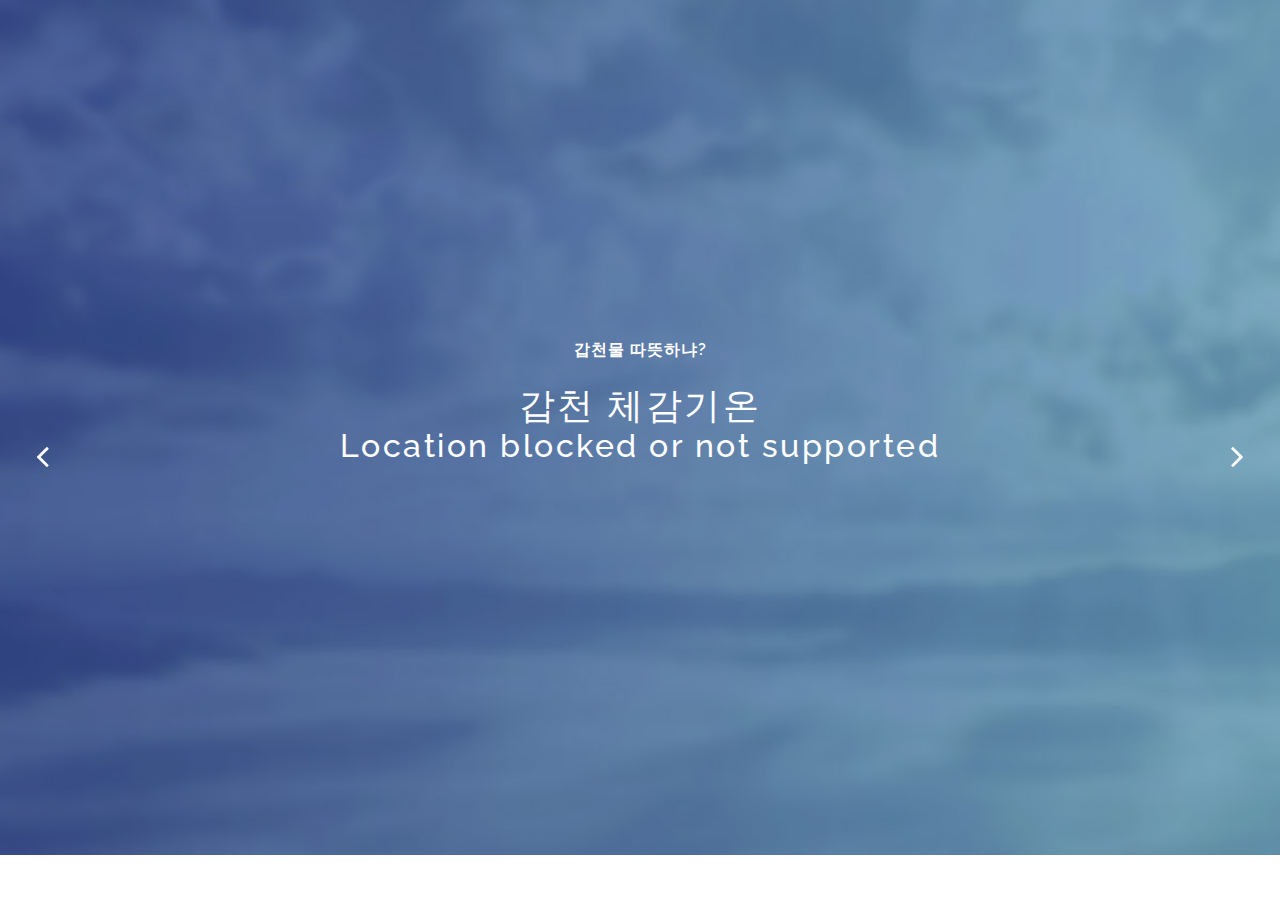
<file: index.html>
<!DOCTYPE html>
<html lang="en">

  <head>

    <!-- API Call-->
    <script src="weather.js"></script>
    <!--<script type = "text/javascript" src="https://code.jquery.com/jquery-latest.js"></script>-->
    <meta charset="utf-8">
    <meta name="viewport" content="width=device-width, initial-scale=1, shrink-to-fit=no">
    <meta name="description" content="">
    <meta name="author" content="">
    <link href="https://fonts.googleapis.com/css?family=Raleway:100,200,300,400,500,600,700,800,900&display=swap" rel="stylesheet">

    <title>갑천물 따뜻하냐?</title>

<!--

Breezed Template

https://templatemo.com/tm-543-breezed

-->
    <!-- Additional CSS Files -->
    <link rel="stylesheet" type="text/css" href="assets/css/bootstrap.min.css">

    <link rel="stylesheet" type="text/css" href="assets/css/font-awesome.css">

    <link rel="stylesheet" href="assets/css/templatemo-breezed.css">

    <link rel="stylesheet" href="assets/css/owl-carousel.css">

    <link rel="stylesheet" href="assets/css/lightbox.css">

    </head>
    
    <body>

    
    <!-- ***** Preloader Start ***** -->
    <div id="preloader">
        <div class="jumper">
            <div></div>
            <div></div>
            <div></div>
        </div>
    </div>  
    <!-- ***** Preloader End ***** -->

    
    <!-- ***** Search Area ***** -->
    <div id="search">
        <button type="button" class="close">×</button>
        <form id="contact" action="#" method="get">
            <fieldset>
                <input type="search" name="q" placeholder="SEARCH KEYWORD(s)" aria-label="Search through site content">
            </fieldset>
            <fieldset>
                <button type="submit" class="main-button">Search</button>
            </fieldset>
        </form>
    </div>

    <!-- ***** Main Banner Area Start ***** -->
    <div class="main-banner header-text" id="top">
        <div class="Modern-Slider">
          
          <!-- Item -->
            <div class="item">
              <div class="img-fill">
                  <img src="assets/images/slide-02.jpg" alt="">
                  <div class="text-content">
                    <h3>갑천물 따뜻하냐?</h3>
                    <h5>갑천 체감기온<div id="weather-value">뜨거워요 17.4℃</div></h5>
                  </div>
                </div>
            </div>
          <!-- // Item -->
          <!-- Item -->
          <div class="item">
            <div class="img-fill">
                <img src="assets/images/slide-01.jpg" alt="">
                <div class="text-content">
                  <h3>교수님 잘지내세요?</h3>
                  <h5>잘지내세요?</h5>
                </div>
            </div>
          </div>
          <!-- // Item -->
          <!-- Item -->
          <div class="item">
            <div class="img-fill">
                <img src="assets/images/slide-03.jpg" alt="">
                <div class="text-content">
                  <h5>오늘도.. 화이팅...</h5>
                </div>
            </div>
          </div>
          <!-- // Item -->
        </div>
    </div>
    <!-- ***** Main Banner Area End ***** -->
      
    <!-- jQuery -->
    <script src="assets/js/jquery-2.1.0.min.js"></script>

    <!-- Bootstrap -->
    <script src="assets/js/popper.js"></script>
    <script src="assets/js/bootstrap.min.js"></script>

    <!-- Plugins -->
    <script src="assets/js/owl-carousel.js"></script>
    <script src="assets/js/scrollreveal.min.js"></script>
    <script src="assets/js/waypoints.min.js"></script>
    <script src="assets/js/jquery.counterup.min.js"></script>
    <script src="assets/js/imgfix.min.js"></script> 
    <script src="assets/js/slick.js"></script> 
    <script src="assets/js/lightbox.js"></script> 
    <script src="assets/js/isotope.js"></script> 
    
    <!-- Global Init -->
    <script src="assets/js/custom.js"></script>

    <script>

        $(function() {
            var selectedClass = "";
            $("p").click(function(){
            selectedClass = $(this).attr("data-rel");
            $("#portfolio").fadeTo(50, 0.1);
                $("#portfolio div").not("."+selectedClass).fadeOut();
            setTimeout(function() {
              $("."+selectedClass).fadeIn();
              $("#portfolio").fadeTo(50, 1);
            }, 500);
                
            });
        });

    </script>

  </body>
</html>
</file>
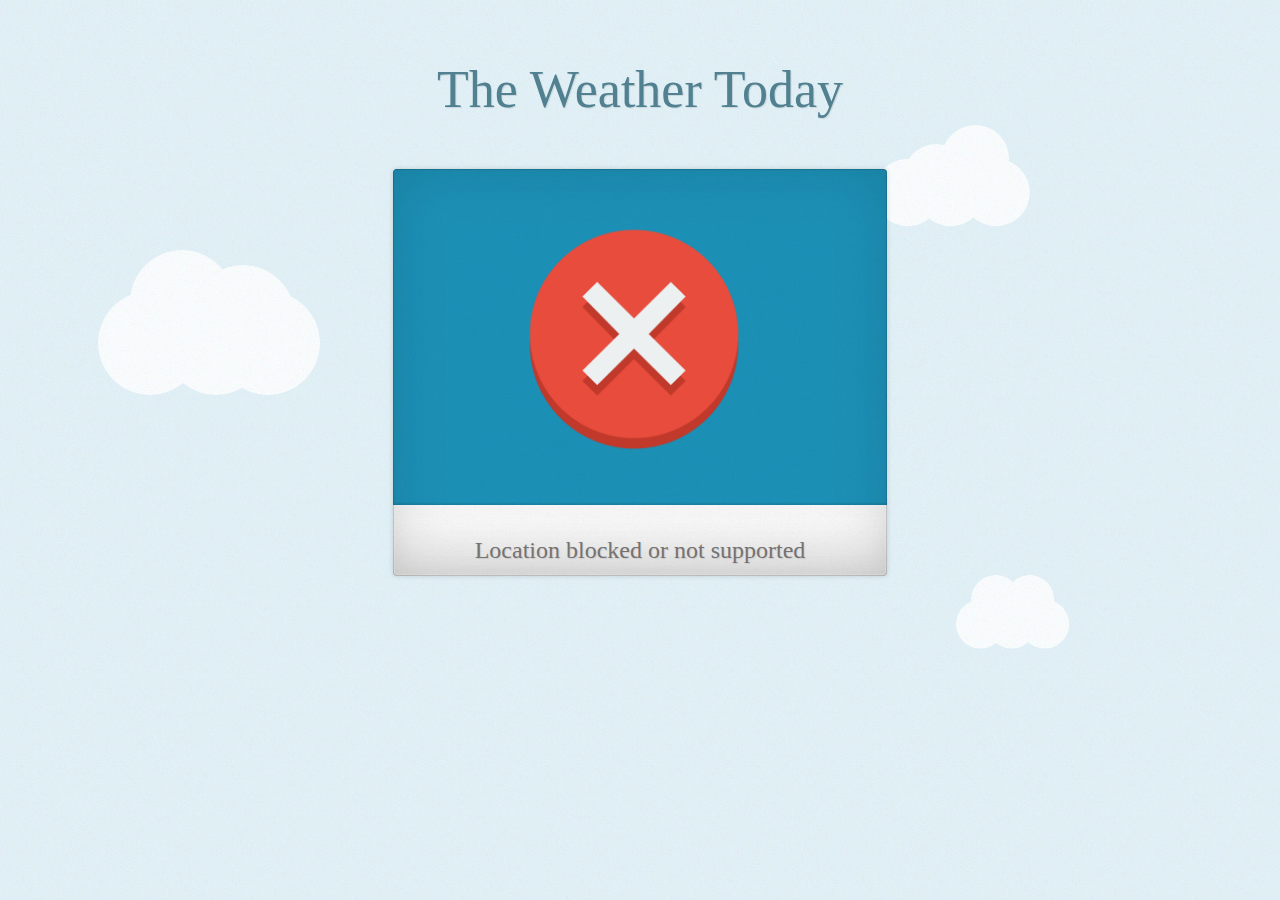
<file: weather-api-example-master/index.html>
<!DOCTYPE html>
<html lang="en">
    <head>
        <title>Simple Weather Forecast</title>
        <meta charset="utf-8"/>
        <!-- Stylesheet -->
        <link rel="stylesheet" href="css/styles.css" />
        <!-- API Call-->
        <script src="weather.js"></script>
    </head>
    <body>

        <header>
			    <h1>The Weather Today</h1>
		    </header>

        <p class="location"></p>

        <div id="clouds"></div>

        <div id="weather-content">
            <div id="weather-bg">
                <div id="geo-pos"></div>
                <div id="weather-icon"></div>
                <div id="weather-value"></div>
            </div>
        </div>
    </body>
</html>
</file>
<file: assets/css/owl-carousel.css>
/**
 * Owl Carousel v2.3.4
 * Copyright 2013-2018 David Deutsch
 * Licensed under: SEE LICENSE IN https://github.com/OwlCarousel2/OwlCarousel2/blob/master/LICENSE
 */
/*
 *  Owl Carousel - Core
 */
.owl-carousel {
  display: none;
  width: 100%;
  -webkit-tap-highlight-color: transparent;
  /* position relative and z-index fix webkit rendering fonts issue */
  position: relative;
  z-index: 1; }
  .owl-carousel .owl-stage {
    position: relative;
    -ms-touch-action: pan-Y;
    touch-action: manipulation;
    -moz-backface-visibility: hidden;
    /* fix firefox animation glitch */ }
  .owl-carousel .owl-stage:after {
    content: ".";
    display: block;
    clear: both;
    visibility: hidden;
    line-height: 0;
    height: 0; }
  .owl-carousel .owl-stage-outer {
    position: relative;
    overflow: hidden;
    /* fix for flashing background */
    -webkit-transform: translate3d(0px, 0px, 0px); }
  .owl-carousel .owl-wrapper,
  .owl-carousel .owl-item {
    -webkit-backface-visibility: hidden;
    -moz-backface-visibility: hidden;
    -ms-backface-visibility: hidden;
    -webkit-transform: translate3d(0, 0, 0);
    -moz-transform: translate3d(0, 0, 0);
    -ms-transform: translate3d(0, 0, 0); }
  .owl-carousel .owl-item {
    position: relative;
    min-height: 1px;
    float: left;
    -webkit-backface-visibility: hidden;
    -webkit-tap-highlight-color: transparent;
    -webkit-touch-callout: none; }
  .owl-carousel .owl-item img {
    display: block;
    width: 100%; }
  .owl-carousel .owl-nav.disabled,
  .owl-carousel .owl-dots.disabled {
    display: none; }
  .owl-carousel .owl-nav .owl-prev,
  .owl-carousel .owl-nav .owl-next,
  .owl-carousel .owl-dot {
    cursor: pointer;
    -webkit-user-select: none;
    -khtml-user-select: none;
    -moz-user-select: none;
    -ms-user-select: none;
    user-select: none; }
  .owl-carousel .owl-nav button.owl-prev,
  .owl-carousel .owl-nav button.owl-next,
  .owl-carousel button.owl-dot {
    background: none;
    color: inherit;
    border: none;
    padding: 0 !important;
    font: inherit; }
  .owl-carousel.owl-loaded {
    display: block; }
  .owl-carousel.owl-loading {
    opacity: 0;
    display: block; }
  .owl-carousel.owl-hidden {
    opacity: 0; }
  .owl-carousel.owl-refresh .owl-item {
    visibility: hidden; }
  .owl-carousel.owl-drag .owl-item {
    -ms-touch-action: pan-y;
        touch-action: pan-y;
    -webkit-user-select: none;
    -moz-user-select: none;
    -ms-user-select: none;
    user-select: none; }
  .owl-carousel.owl-grab {
    cursor: move;
    cursor: grab; }
  .owl-carousel.owl-rtl {
    direction: rtl; }
  .owl-carousel.owl-rtl .owl-item {
    float: right; }

/* No Js */
.no-js .owl-carousel {
  display: block; }

/*
 *  Owl Carousel - Animate Plugin
 */
.owl-carousel .animated {
  animation-duration: 1000ms;
  animation-fill-mode: both; }

.owl-carousel .owl-animated-in {
  z-index: 0; }

.owl-carousel .owl-animated-out {
  z-index: 1; }

.owl-carousel .fadeOut {
  animation-name: fadeOut; }

@keyframes fadeOut {
  0% {
    opacity: 1; }
  100% {
    opacity: 0; } }

/*
 * 	Owl Carousel - Auto Height Plugin
 */
.owl-height {
  transition: height 500ms ease-in-out; }

/*
 * 	Owl Carousel - Lazy Load Plugin
 */
.owl-carousel .owl-item {
  /**
			This is introduced due to a bug in IE11 where lazy loading combined with autoheight plugin causes a wrong
			calculation of the height of the owl-item that breaks page layouts
		 */ }
  .owl-carousel .owl-item .owl-lazy {
    opacity: 0;
    transition: opacity 400ms ease; }
  .owl-carousel .owl-item .owl-lazy[src^=""], .owl-carousel .owl-item .owl-lazy:not([src]) {
    max-height: 0; }
  .owl-carousel .owl-item img.owl-lazy {
    transform-style: preserve-3d; }

/*
 * 	Owl Carousel - Video Plugin
 */
.owl-carousel .owl-video-wrapper {
  position: relative;
  height: 100%;
  background: #000; }

.owl-carousel .owl-video-play-icon {
  position: absolute;
  height: 80px;
  width: 80px;
  left: 50%;
  top: 50%;
  margin-left: -40px;
  margin-top: -40px;
  background: url("owl.video.play.png") no-repeat;
  cursor: pointer;
  z-index: 1;
  -webkit-backface-visibility: hidden;
  transition: transform 100ms ease; }

.owl-carousel .owl-video-play-icon:hover {
  -ms-transform: scale(1.3, 1.3);
      transform: scale(1.3, 1.3); }

.owl-carousel .owl-video-playing .owl-video-tn,
.owl-carousel .owl-video-playing .owl-video-play-icon {
  display: none; }

.owl-carousel .owl-video-tn {
  opacity: 0;
  height: 100%;
  background-position: center center;
  background-repeat: no-repeat;
  background-size: contain;
  transition: opacity 400ms ease; }

.owl-carousel .owl-video-frame {
  position: relative;
  z-index: 1;
  height: 100%;
  width: 100%; }
</file>
<file: assets/css/templatemo-breezed.css>
/*

Breezed Template

https://templatemo.com/tm-543-breezed

*/

/* ---------------------------------------------
Table of contents
------------------------------------------------
01. font & reset css
02. reset
03. global styles
04. header
05. banner
06. features
07. testimonials
08. contact
09. footer
10. preloader
11. search
12. portfolio

--------------------------------------------- */
/* 
---------------------------------------------
font & reset css
--------------------------------------------- 
*/
@import url("https://fonts.googleapis.com/css?family=Poppins:100,200,300,400,500,600,700,800,900");
/* 
---------------------------------------------
reset
--------------------------------------------- 
*/
html, body, div, span, applet, object, iframe, h1, h2, h3, h4, h5, h6, p, blockquote, div
pre, a, abbr, acronym, address, big, cite, code, del, dfn, em, font, img, ins, kbd, q,
s, samp, small, strike, strong, sub, sup, tt, var, b, u, i, center, dl, dt, dd, ol, ul, li,
figure, header, nav, section, article, aside, footer, figcaption {
  margin: 0;
  padding: 0;
  border: 0;
  outline: 0;
}

.clearfix:after {
  content: ".";
  display: block;
  clear: both;
  visibility: hidden;
  line-height: 0;
  height: 0;
}

.clearfix {
  display: inline-block;
}

html[xmlns] .clearfix {
  display: block;
}

* html .clearfix {
  height: 1%;
}

ul, li {
  padding: 0;
  margin: 0;
  list-style: none;
}

header, nav, section, article, aside, footer, hgroup {
  display: block;
}

* {
  box-sizing: border-box;
}

html, body {
  font-family: 'Raleway', sans-serif;
  font-weight: 400;
  background-color: #fff;
  font-size: 16px;
  -ms-text-size-adjust: 100%;
  -webkit-font-smoothing: antialiased;
  -moz-osx-font-smoothing: grayscale;
}

a {
  text-decoration: none !important;
}

h1, h2, h3, h4, h5, h6 {
  margin-top: 0px;
  margin-bottom: 0px;
}

ul {
  margin-bottom: 0px;
}

p {
  font-size: 14px;
  line-height: 25px;
  color: #777;
}

/* 
---------------------------------------------
global styles
--------------------------------------------- 
*/
html,
body {
  background: #fff;
  font-family: 'Raleway', sans-serif;
}

::selection {
  background: #5fb759;
  color: #fff;
}

::-moz-selection {
  background: #5fb759;
  color: #fff;
}

@media (max-width: 991px) {
  html, body {
    overflow-x: hidden;
  }
  .mobile-top-fix {
    margin-top: 30px;
    margin-bottom: 0px;
  }
  .mobile-bottom-fix {
    margin-bottom: 30px;
  }
  .mobile-bottom-fix-big {
    margin-bottom: 60px;
  }
}

a.main-stroked-button {
  font-size: 13px;
  border-radius: 25px;
  padding: 11px 25px;
  background-color: transparent;
  border: 2px solid #fff;
  text-transform: uppercase;
  color: #fff;
  font-weight: 600;
  letter-spacing: 1px;
  -webkit-transition: all 0.3s ease 0s;
  -moz-transition: all 0.3s ease 0s;
  -o-transition: all 0.3s ease 0s;
  transition: all 0.3s ease 0s;
}

a.main-stroked-button:hover {
  background-color: #fff;
  color: #5fb759;
}

a.main-filled-button {
  font-size: 13px;
  border-radius: 25px;
  padding: 13px 25px;
  background-color: #fff;
  text-transform: uppercase;
  color: #5fb759;
  font-weight: 600;
  letter-spacing: 1px;
  -webkit-transition: all 0.3s ease 0s;
  -moz-transition: all 0.3s ease 0s;
  -o-transition: all 0.3s ease 0s;
  transition: all 0.3s ease 0s;
}

a.main-filled-button:hover {
  color: #fff;
  background-color: #5fb759;
}

a.main-button-icon {
  font-size: 13px;
  border-radius: 25px;
  padding: 13px 25px;
  background-color: #5fb759;
  text-transform: uppercase;
  color: #fff;
  font-weight: 600;
  letter-spacing: 1px;
  -webkit-transition: all 0.3s ease 0s;
  -moz-transition: all 0.3s ease 0s;
  -o-transition: all 0.3s ease 0s;
  transition: all 0.3s ease 0s;
}

a.main-button-icon i {
  margin-left: 5px;
  -webkit-transition: all 0.3s ease-in-out 0s;
  -moz-transition: all 0.3s ease-in-out 0s;
  -o-transition: all 0.3s ease-in-out 0s;
  transition: all 0.3s ease-in-out 0s;
}

a.main-button-icon:hover i {
  padding-left: 5px;
}

button.main-button {
  outline: none;
  border: none;
  cursor: pointer;
  font-size: 13px;
  border-radius: 25px;
  padding: 10px 25px;
  background-color: #fff;
  text-transform: uppercase;
  color: #5fb759;
  font-weight: 600;
  letter-spacing: 1px;
  -webkit-transition: all 0.3s ease 0s;
  -moz-transition: all 0.3s ease 0s;
  -o-transition: all 0.3s ease 0s;
  transition: all 0.3s ease 0s;
}

button.main-button:hover {
  color: #fff;
  background-color: #5fb759;
}

button.main-button-icon {
  border: none;
  outline: none;
  font-size: 13px;
  border-radius: 25px;
  padding: 13px 25px;
  background-color: #5fb759;
  text-transform: uppercase;
  color: #fff;
  font-weight: 600;
  letter-spacing: 1px;
  -webkit-transition: all 0.3s ease 0s;
  -moz-transition: all 0.3s ease 0s;
  -o-transition: all 0.3s ease 0s;
  transition: all 0.3s ease 0s;
}

button.main-button-icon i {
  margin-left: 5px;
  -webkit-transition: all 0.3s ease-in-out 0s;
  -moz-transition: all 0.3s ease-in-out 0s;
  -o-transition: all 0.3s ease-in-out 0s;
  transition: all 0.3s ease-in-out 0s;
}

button.main-button-icon:hover i {
  padding-left: 5px;
}

a.text-button-icon {
  text-transform: uppercase;
  color: #1e1e1e;
  font-size: 13px;
  font-weight: 600;
  letter-spacing: 1px;
  -webkit-transition: all 0.3s ease 0s;
  -moz-transition: all 0.3s ease 0s;
  -o-transition: all 0.3s ease 0s;
  transition: all 0.3s ease 0s;
}

a.text-button-icon i {
  margin-left: 5px;
  -webkit-transition: all 0.3s ease-in-out 0s;
  -moz-transition: all 0.3s ease-in-out 0s;
  -o-transition: all 0.3s ease-in-out 0s;
  transition: all 0.3s ease-in-out 0s;
}

a.text-button-icon:hover {
  color: #5fb759;
}

a.text-button-icon:hover i {
  padding-left: 5px;
}


.section-heading h6 {
  font-size: 15px;
  font-weight: 500;
  text-transform: uppercase;
  letter-spacing: 0.25px;
  margin-top: 0px;
  margin-bottom: 0px;
}

.section-heading h2 {
  font-size: 32px;
  font-weight: 800;
  letter-spacing: 1px;
  margin-top: 20px;
  margin-bottom: 0px;
}


/* 
---------------------------------------------
header
--------------------------------------------- 
*/

.background-header {
  background-color: #fff;
  height: 80px!important;
  position: fixed!important;
  top: 0px;
  left: 0px;
  right: 0px;
  box-shadow: 0px 0px 10px rgba(0,0,0,0.15)!important;
}

.background-header .logo,
.background-header .main-nav .nav li a {
  color: #1e1e1e!important;
}

.background-header .main-nav .nav li:hover a {
  color: #5fb759!important;
}

.background-header .nav li a.active {
  color: #5fb759!important;
}

.header-area {
  position: absolute;
  top: 0px;
  left: 0px;
  right: 0px;
  z-index: 100;
  height: 100px;
  -webkit-transition: all .5s ease 0s;
  -moz-transition: all .5s ease 0s;
  -o-transition: all .5s ease 0s;
  transition: all .5s ease 0s;
}

.header-area .main-nav {
  min-height: 80px;
  background: transparent;
}

.header-area .main-nav .logo {
  line-height: 80px;
  color: #fff;
  font-size: 28px;
  font-weight: 700;
  text-transform: uppercase;
  letter-spacing: 2px;
  float: left;
  -webkit-transition: all 0.3s ease 0s;
  -moz-transition: all 0.3s ease 0s;
  -o-transition: all 0.3s ease 0s;
  transition: all 0.3s ease 0s;
}


.header-area .main-nav .nav {
  float: right;
  margin-top: 27px;
  margin-right: 0px;
  background-color: transparent;
  -webkit-transition: all 0.3s ease 0s;
  -moz-transition: all 0.3s ease 0s;
  -o-transition: all 0.3s ease 0s;
  transition: all 0.3s ease 0s;
  position: relative;
  z-index: 999;
}

.header-area .main-nav .nav li {
  padding-left: 20px;
  padding-right: 20px;
}

.header-area .main-nav .nav .search-icon {
  float: right;
  margin-left: 15px;
}

.header-area .main-nav .nav .search-icon a {
  background-color: #fff;
  color: #5fb759;
  width: 40px;
  height: 40px;
  display: inline-block;
  text-align: center;
  line-height: 40px;
}

@media (max-width: 767px) {
  .header-area .main-nav .nav .search-icon {
    float: none;
    text-align: center;
    width: 100%;
    background-color: #fff;
    margin-left: 0px;
  }
}

.header-area .main-nav .nav .search-icon a:hover {
  opacity: 1;
  color: #5fb759!important;
}

.header-area .main-nav .nav li a {
  display: block;
  font-weight: 500;
  font-size: 13px;
  color: #7a7a7a;
  text-transform: uppercase;
  -webkit-transition: all 0.3s ease 0s;
  -moz-transition: all 0.3s ease 0s;
  -o-transition: all 0.3s ease 0s;
  transition: all 0.3s ease 0s;
  height: 40px;
  line-height: 40px;
  border: transparent;
  letter-spacing: 1px;
}

.header-area .main-nav .nav li a {
  color: #fff;
}

.header-area .main-nav .nav li:hover a,
.header-area .main-nav .nav li a.active {
  color: #fff!important;
  opacity: 0.5;
}

.background-header .main-nav .nav li:hover a,
.background-header .main-nav .nav li a.active {
  color: #5fb759!important;
  opacity: 1;
}

.header-area .main-nav .nav li.submenu {
  position: relative;
  padding-right: 35px;
}

.header-area .main-nav .nav li.submenu:after {
  font-family: FontAwesome;
  content: "\f107";
  font-size: 12px;
  color: #fff;
  position: absolute;
  right: 18px;
  top: 12px;
}

.background-header .main-nav .nav li.submenu:after {
  color: #7a7a7a;
}

.header-area .main-nav .nav li.submenu ul {
  position: absolute;
  width: 200px;
  box-shadow: 0 2px 28px 0 rgba(0, 0, 0, 0.06);
  overflow: hidden;
  top: 40px;
  opacity: 0;
  transform: translateY(+2em);
  visibility: hidden;
  z-index: -1;
  transition: all 0.3s ease-in-out 0s, visibility 0s linear 0.3s, z-index 0s linear 0.01s;
}

.header-area .main-nav .nav li.submenu ul li {
  margin-left: 0px;
  padding-left: 0px;
  padding-right: 0px;
}

.header-area .main-nav .nav li.submenu ul li a {
  opacity: 1;
  display: block;
  background: #fff;
  color: #7a7a7a!important;
  padding-left: 20px;
  height: 40px;
  line-height: 40px;
  -webkit-transition: all 0.3s ease 0s;
  -moz-transition: all 0.3s ease 0s;
  -o-transition: all 0.3s ease 0s;
  transition: all 0.3s ease 0s;
  position: relative;
  font-size: 13px;
  border-bottom: 1px solid #f5f5f5;
}

.header-area .main-nav .nav li.submenu ul li a:hover {
  background: #fff;
  color: #5fb759!important;
  padding-left: 25px;
}

.header-area .main-nav .nav li.submenu ul li a:hover:before {
  width: 3px;
}

.header-area .main-nav .nav li.submenu:hover ul {
  visibility: visible;
  opacity: 1;
  z-index: 1;
  transform: translateY(0%);
  transition-delay: 0s, 0s, 0.3s;
}

.header-area .main-nav .menu-trigger {
  cursor: pointer;
  display: block;
  position: absolute;
  top: 23px;
  width: 32px;
  height: 40px;
  text-indent: -9999em;
  z-index: 99;
  right: 40px;
  display: none;
}

.header-area .main-nav .menu-trigger span,
.header-area .main-nav .menu-trigger span:before,
.header-area .main-nav .menu-trigger span:after {
  -moz-transition: all 0.4s;
  -o-transition: all 0.4s;
  -webkit-transition: all 0.4s;
  transition: all 0.4s;
  background-color: #1e1e1e;
  display: block;
  position: absolute;
  width: 30px;
  height: 2px;
  left: 0;
}

.background-header .main-nav .menu-trigger span,
.background-header .main-nav .menu-trigger span:before,
.background-header .main-nav .menu-trigger span:after {
  background-color: #1e1e1e;
}

.header-area .main-nav .menu-trigger span:before,
.header-area .main-nav .menu-trigger span:after {
  -moz-transition: all 0.4s;
  -o-transition: all 0.4s;
  -webkit-transition: all 0.4s;
  transition: all 0.4s;
  background-color: #1e1e1e;
  display: block;
  position: absolute;
  width: 30px;
  height: 2px;
  left: 0;
  width: 75%;
}

.background-header .main-nav .menu-trigger span:before,
.background-header .main-nav .menu-trigger span:after {
  background-color: #1e1e1e;
}

.header-area .main-nav .menu-trigger span:before,
.header-area .main-nav .menu-trigger span:after {
  content: "";
}

.header-area .main-nav .menu-trigger span {
  top: 16px;
}

.header-area .main-nav .menu-trigger span:before {
  -moz-transform-origin: 33% 100%;
  -ms-transform-origin: 33% 100%;
  -webkit-transform-origin: 33% 100%;
  transform-origin: 33% 100%;
  top: -10px;
  z-index: 10;
}

.header-area .main-nav .menu-trigger span:after {
  -moz-transform-origin: 33% 0;
  -ms-transform-origin: 33% 0;
  -webkit-transform-origin: 33% 0;
  transform-origin: 33% 0;
  top: 10px;
}

.header-area .main-nav .menu-trigger.active span,
.header-area .main-nav .menu-trigger.active span:before,
.header-area .main-nav .menu-trigger.active span:after {
  background-color: transparent;
  width: 100%;
}

.header-area .main-nav .menu-trigger.active span:before {
  -moz-transform: translateY(6px) translateX(1px) rotate(45deg);
  -ms-transform: translateY(6px) translateX(1px) rotate(45deg);
  -webkit-transform: translateY(6px) translateX(1px) rotate(45deg);
  transform: translateY(6px) translateX(1px) rotate(45deg);
  background-color: #1e1e1e;
}

.background-header .main-nav .menu-trigger.active span:before {
  background-color: #1e1e1e;
}

.header-area .main-nav .menu-trigger.active span:after {
  -moz-transform: translateY(-6px) translateX(1px) rotate(-45deg);
  -ms-transform: translateY(-6px) translateX(1px) rotate(-45deg);
  -webkit-transform: translateY(-6px) translateX(1px) rotate(-45deg);
  transform: translateY(-6px) translateX(1px) rotate(-45deg);
  background-color: #1e1e1e;
}

.background-header .main-nav .menu-trigger.active span:after {
  background-color: #1e1e1e;
}

.header-area.header-sticky {
  min-height: 80px;
}

.header-area.header-sticky .nav {
  margin-top: 20px !important;
}

.header-area.header-sticky .nav li a.active {
  color: #5fb759;
}

@media (max-width: 1200px) {
  .header-area .main-nav .nav li {
    padding-left: 12px;
    padding-right: 12px;
  }
  .header-area .main-nav:before {
    display: none;
  }
}

@media (max-width: 767px) {
  .header-area .main-nav .logo {
    color: #1e1e1e;
  }
  .header-area.header-sticky .nav li a:hover,
  .header-area.header-sticky .nav li a.active {
    color: #5fb759!important;
    opacity: 1;
  }
  .header-area.header-sticky .nav li.search-icon a {
    width: 100%;
  }
  .header-area {
    background-color: #f7f7f7;
    padding: 0px 15px;
    height: 80px;
    box-shadow: none;
    text-align: center;
  }
  .header-area .container {
    padding: 0px;
  }
  .header-area .logo {
    margin-left: 30px;
  }
  .header-area .menu-trigger {
    display: block !important;
  }
  .header-area .main-nav {
    overflow: hidden;
  }
  .header-area .main-nav .nav {
    float: none;
    width: 100%;
    display: none;
    -webkit-transition: all 0s ease 0s;
    -moz-transition: all 0s ease 0s;
    -o-transition: all 0s ease 0s;
    transition: all 0s ease 0s;
    margin-left: 0px;
  }
  .header-area .main-nav .nav li:first-child {
    border-top: 1px solid #eee;
  }
  .header-area.header-sticky .nav {
    margin-top: 80px !important;
  }
  .header-area .main-nav .nav li {
    width: 100%;
    background: #fff;
    border-bottom: 1px solid #eee;
    padding-left: 0px !important;
    padding-right: 0px !important;
  }
  .header-area .main-nav .nav li a {
    height: 50px !important;
    line-height: 50px !important;
    padding: 0px !important;
    border: none !important;
    background: #f7f7f7 !important;
    color: #191a20 !important;
  }
  .header-area .main-nav .nav li a:hover {
    background: #eee !important;
    color: #5fb759!important;
  }
  .header-area .main-nav .nav li.submenu ul {
    position: relative;
    visibility: inherit;
    opacity: 1;
    z-index: 1;
    transform: translateY(0%);
    transition-delay: 0s, 0s, 0.3s;
    top: 0px;
    width: 100%;
    box-shadow: none;
    height: 0px;
  }
  .header-area .main-nav .nav li.submenu ul li a {
    font-size: 12px;
    font-weight: 400;
  }
  .header-area .main-nav .nav li.submenu ul li a:hover:before {
    width: 0px;
  }
  .header-area .main-nav .nav li.submenu ul.active {
    height: auto !important;
  }
  .header-area .main-nav .nav li.submenu:after {
    color: #3B566E;
    right: 25px;
    font-size: 14px;
    top: 15px;
  }
  .header-area .main-nav .nav li.submenu:hover ul, .header-area .main-nav .nav li.submenu:focus ul {
    height: 0px;
  }
}

@media (min-width: 767px) {
  .header-area .main-nav .nav {
    display: flex !important;
  }
}


/* 
---------------------------------------------
banner
--------------------------------------------- 
*/
/* ==== Main CSS === */
.img-fill{
  width: 100%;
  display: block;
  overflow: hidden;
  position: relative;
  text-align: center
}

.img-fill img {
  min-height: 100%;
  min-width: 100%;
  position: relative;
  display: inline-block;
  max-width: none;
}

*,
*:before,
*:after {
  -webkit-box-sizing: border-box;
  box-sizing: border-box;
  -webkit-font-smoothing: antialiased;
  -moz-osx-font-smoothing: grayscale;
}

.Grid1k {
  padding: 0 15px;
  max-width: 1200px;
  margin: auto;
}

.blocks-box,
.slick-slider {
  margin: 0;
  padding: 0!important;
}

.slick-slide {
  float: left /* If RTL Make This Right */ ;
  padding: 0;
}

/* ==== Slider Style === */
.Modern-Slider .item .img-fill{
  height:95vh;
  background:#000;
}

.Modern-Slider .item .info > div{
  display:inline-block!important;
  vertical-align:middle;
}

.Modern-Slider .NextArrow{
  position:absolute;
  top:50%;
  right:30px;
  border:0 none;
  background-color: transparent;
  text-align:center;
  font-size: 36px;
  font-family: 'FontAwesome';
  color:#FFF;
  z-index:5;
  outline: none;
}

.Modern-Slider .NextArrow:before{
  content:'\f105';
}

.Modern-Slider .PrevArrow {
  position:absolute;
  top:50%;
  left:30px;
  border:0 none;
  background-color: transparent;
  text-align:center;
  font-size: 36px;
  font-family: 'FontAwesome';
  color:#FFF;
  z-index:5;
  outline: none;
}

.Modern-Slider .PrevArrow:before{
  content:'\f104';
}

.scroll-down {
  position: absolute;
  left: 50%;
  margin-top: -30px;
  margin-left: -30px;
  z-index: 10;
}

.scroll-down a {
  display: inline-block;
  background-color: #5fb759;
  width: 60px;
  height: 60px;
  text-align: center;
  line-height: 60px;
  border-radius: 50%;
  color: #fff;
  box-shadow: 0px 0px 10px rgba(0,0,0,0.1);
}

ul.slick-dots {
  display: none!important;
}

.Modern-Slider .text-content {
  width: 80%;
  position: absolute;
  top: 50%;
  left: 50%;
  transform: translate(-50%, -50%);
}

.Modern-Slider .item h3 {
  margin-bottom: 25px;
  font-size: 16px;
  text-transform: uppercase;
  font-weight: 600;
  letter-spacing: 1px;
  color:#FFF;
  animation:fadeOutRight 1s both;
}

.Modern-Slider .item h5 {
  margin-bottom: 50px;
  font-size: 36px;
  font-weight: 200;
  letter-spacing: 2.5px;
  color:#FFF;
  overflow:hidden;
  animation:fadeOutLeft 1s both;
}

.Modern-Slider .item a {
  margin: 0 5px;
}

.Modern-Slider .item.slick-active h3{
  animation:fadeInDown 1s both 1s;
}

.Modern-Slider .item.slick-active h5{
  animation:fadeInLeft 1s both 1.5s;
}

.Modern-Slider .item.slick-active{
  animation:Slick-FastSwipeIn 1s both;
}

.Modern-Slider .buttons {
  position: relative;
}

.Modern-Slider {background:#000;}


/* ==== Slick Slider Css Ruls === */
.slick-slider{position:relative;display:block;-webkit-user-select:none;-moz-user-select:none;-ms-user-select:none;user-select:none;-webkit-touch-callout:none;-khtml-user-select:none;-ms-touch-action:pan-y;touch-action:pan-y;-webkit-tap-highlight-color:transparent}
.slick-list{position:relative;display:block;overflow:hidden;margin:0;padding:0}
.slick-list:focus{outline:none}.slick-list.dragging{cursor:hand}
.slick-slider .slick-track,.slick-slider .slick-list{-webkit-transform:translate3d(0,0,0);-ms-transform:translate3d(0,0,0);transform:translate3d(0,0,0)}
.slick-track{position:relative;top:0;left:0;display:block}
.slick-track:before,.slick-track:after{display:table;content:''}.slick-track:after{clear:both}
.slick-loading .slick-track{visibility:hidden}
.slick-slide{display:none;float:left /* If RTL Make This Right */ ;height:100%;min-height:1px}
.slick-slide.dragging img{pointer-events:none}
.slick-initialized .slick-slide{display:block}
.slick-loading .slick-slide{visibility:hidden}
.slick-vertical .slick-slide{display:block;height:auto;border:1px solid transparent}

/*
---------------------------------------------
about
---------------------------------------------
*/

#about {
  padding: 120px 0px 0px 0px;
  position: relative;
  z-index: 9;
}

#about .container {
  border-bottom: 5px solid #f7f7f7;
  padding-bottom: 80px;
}

#about .section-heading {
  margin-bottom: 10px;
}

#about .section-heading h6 {
  color: #5fb759;
}

#about .service-item {
  margin-top: 30px;
}

#about .service-item img {
  float: left;
  margin-right: 15px;
  width: 46px;
  height: 46px;
}

#about .service-item h4 {
  font-size: 15px;
  font-weight: 700;
  text-transform: uppercase;
  letter-spacing: 0.25px;
  line-height: 46px;
}

#about a.main-button-icon {
  display: inline-block;
  margin-top: 60px;
}

#about .right-text-content {
  margin-top: 40px;
}

#about .right-text-content p {
  font-size: 16px;
  line-height: 27px;
  color: #777;
}


/*
---------------------------------------------
features
---------------------------------------------
*/

#features {
  padding-top: 80px;
  padding-bottom: 70px;
}

#features .features-item {
  margin-bottom: 50px;
}

.features-item .features-icon {
  float: left;
}

#features .features-content {
  margin-left: 75px;
}

.features-item .features-content h4 {
  font-size: 15px;
  font-weight: 700;
  text-transform: uppercase;
  letter-spacing: 0.25px;
  margin-bottom: 15px;
}

.features-item .features-content p {
  margin-bottom: 15px;
}



/*
---------------------------------------------
subscribe
---------------------------------------------
*/

#subscribe {
  padding: 80px 0px;
  background-image: url(../images/slide-02.jpg);
  background-position: center center;
  background-repeat: no-repeat;
  background-size: cover;
}

#subscribe .section-heading {
  text-align: center;
  color: #fff;
  margin-bottom: 25px;
}

#subscribe p {
  text-align: center;
  font-size: 16px;
  line-height: 27px;
  color: #fff;
  margin-bottom: 40px;
}

#subscribe input {
  width: 100%;
  height: 38px;
  border-radius: 19px;
  border: 1px solid #fff;
  background-color: transparent;
  padding: 0px 20px;
  font-size: 13px;
  color: #fff;
  outline: none;
}

.subscribe-form ::-webkit-input-placeholder { /* Edge */
  color: #fff;
}

.subscribe-form :-ms-input-placeholder { /* Internet Explorer 10-11 */
  color: #fff;
}

.subscribe-form ::placeholder {
  color: #fff;
}

@media (max-width: 767px) {
  #subscribe fieldset {
    text-align: center;
    margin-bottom: 20px;
  }
}

/*
--------------------------------------------
testimonials
--------------------------------------------
*/
#testimonials {
  margin-top: 120px;
  padding: 80px 0px;
  padding: 120px 0px;
  background-image: url(../images/slide-03.jpg);
  background-position: center center;
  background-repeat: no-repeat;
  background-size: cover;
}
#testimonials .section-heading {
  text-align: center;
  color: #fff;
  margin-bottom: 60px;
}

#testimonials .item {
  position: relative;
  text-align: center;
}

#testimonials .item h4 {
  font-size: 17px;
  font-weight: 700;
  text-transform: uppercase;
  color: #fff;
  letter-spacing: 1px;
  margin-top: 22px;
  margin-bottom: 7px;
}


#testimonials .item span {
  color: #fff;
  font-weight: 500;
  font-size: 13px;
  text-transform: uppercase;
  letter-spacing: 0.5px;
}

#testimonials .item .member-thumb {
  position: relative;
}

#testimonials .item .hover-effect {
  cursor: pointer;
  position: absolute;
  top: 0;
  bottom: 0;
  width: 100%;
  background-color: rgba(0,0,0,0.95);
  opacity: 0;
  visibility: hidden;
  -webkit-transition: all 0.5s ease 0s;
  -moz-transition: all 0.5s ease 0s;
  -o-transition: all 0.5s ease 0s;
  transition: all 0.5s ease 0s;
}

#testimonials .item .hover-content {
  position: absolute;
  top: 50%;
  left: 50%;
  transform: translate(-50%, -50%);
  width: 100%;
}

#testimonials .item:hover .hover-effect {
  opacity: 1;
  visibility: visible;
}

#testimonials .item .hover-effect ul li {
  display: inline-block;
  margin: 0px 5px;
}

#testimonials .item .hover-effect ul li a {
  width: 32px;
  height: 32px;
  display: inline-block;
  text-align: center;
  line-height: 32px;
  font-size: 14px;
  background-color: #fff;
  border-radius: 50%;
  color: #5fb759;
  -webkit-transition: all 0.3s ease 0s;
  -moz-transition: all 0.3s ease 0s;
  -o-transition: all 0.3s ease 0s;
  transition: all 0.3s ease 0s;
}

#testimonials .item .hover-effect ul li a:hover {
  color: #fff;
  background-color: #5fb759;
}

#testimonials .owl-carousel {
  padding-bottom: 60px;
}

.owl-dots {
  position: absolute;
  left: 50%;
  transform: translateX(-50%);
  bottom: 0;
}

.owl-dots .owl-dot {
  outline: none;
  height: 10px;
}

.owl-dots .owl-dot span {
  width: 8px;
  height: 8px;
  background-color: #fff;
  border-radius: 50%;
  display: inline-block;
  margin: 0px 5px;
  outline: none;
  -webkit-transition: all 0.2s ease 0s;
  -moz-transition: all 0.2s ease 0s;
  -o-transition: all 0.2s ease 0s;
  transition: all 0.2s ease 0s;
}

.owl-dots .active span {
  width: 10px;
  height: 10px;
  margin-bottom: -1px;
}





/* 
---------------------------------------------
contact
--------------------------------------------- 
*/

#contact-us .section-heading {
  margin-bottom: 50px;
}

#contact-us .section-heading h6 {
  color: #5fb759;
}

#contact-us .left-text-content ul li {
  margin-bottom: 30px;
}

#contact-us .left-text-content ul li {
  font-size: 14px;
  font-weight: 600;
  letter-spacing: 0.5px;
}

#contact-us .left-text-content ul li img {
  margin-right: 15px;
}

#contact-us {
  padding: 120px 0px;
  background-image: url(../images/dotted-map-bg.png);
  background-position: center center;
  background-repeat: no-repeat;
}

#contact {
  margin-top: 40px;
}

.contact-form input,
.contact-form textarea {
  color: #7a7a7a;
  font-size: 15px;
  border: 1px solid #ddd;
  background-color: #fff;
  width: 100%;
  height: 46px;
  outline: none;
  padding-top: 3px;
  padding-left: 20px;
  padding-right: 20px;
  -webkit-appearance: none;
  -moz-appearance: none;
  appearance: none;
  margin-bottom: 30px;
}

.contact-form textarea {
  height: 150px;
  resize: none;
  padding: 20px;
}

.contact-form ::-webkit-input-placeholder { /* Edge */
  color: #7a7a7a;
}

.contact-form :-ms-input-placeholder { /* Internet Explorer 10-11 */
  color: #7a7a7a;
}

.contact-form ::placeholder {
  color: #7a7a7a;
}





/* 
---------------------------------------------
footer
--------------------------------------------- 
*/

footer {
  padding: 80px 0px;
  background: rgb(51,155,158);
  background: linear-gradient(145deg, rgba(51,155,158,1) 0%, rgba(104,204,152,1) 100%);
}

footer .left-text-content p {
  color: #fff;
  font-size: 14px;
}

footer .left-text-content a {
  color: #fff;
}

footer .right-text-content {
  float: right;
}

footer .right-text-content p {
  color: #fff;
  font-size: 14px;
  margin-right: 15px;
  text-transform: uppercase;
}

footer .right-text-content ul li {
  display: inline-block;
}

footer .right-text-content ul li a {
  width: 32px;
  height: 32px;
  display: inline-block;
  text-align: center;
  line-height: 32px;
  font-size: 14px;
  background-color: #fff;
  border-radius: 50%;
  color: #5fb759;
  -webkit-transition: all 0.3s ease 0s;
  -moz-transition: all 0.3s ease 0s;
  -o-transition: all 0.3s ease 0s;
  transition: all 0.3s ease 0s;
}

footer .right-text-content ul li a:hover {
  background-color: #5fb759;
  color: #fff;
}

@media (max-width: 992px) {
  footer .left-text-content p {
    text-align: center;
    margin-bottom: 30px;
  }
  footer .right-text-content {
    float: none;
    text-align: center;
  }
}



/* 
---------------------------------------------
preloader
--------------------------------------------- 
*/
#preloader {
  overflow: hidden;
  background-image: linear-gradient(145deg, #339b9e 0%, #68cc98 100%);
  left: 0;
  right: 0;
  top: 0;
  bottom: 0;
  position: fixed;
  z-index: 99999;
  color: #fff;
}

#preloader .jumper {
  left: 0;
  top: 0;
  right: 0;
  bottom: 0;
  display: block;
  position: absolute;
  margin: auto;
  width: 50px;
  height: 50px;
}

#preloader .jumper > div {
  background-color: #fff;
  width: 10px;
  height: 10px;
  border-radius: 100%;
  -webkit-animation-fill-mode: both;
  animation-fill-mode: both;
  position: absolute;
  opacity: 0;
  width: 50px;
  height: 50px;
  -webkit-animation: jumper 1s 0s linear infinite;
  animation: jumper 1s 0s linear infinite;
}

#preloader .jumper > div:nth-child(2) {
  -webkit-animation-delay: 0.33333s;
  animation-delay: 0.33333s;
}

#preloader .jumper > div:nth-child(3) {
  -webkit-animation-delay: 0.66666s;
  animation-delay: 0.66666s;
}

@-webkit-keyframes jumper {
  0% {
    opacity: 0;
    -webkit-transform: scale(0);
    transform: scale(0);
  }
  5% {
    opacity: 1;
  }
  100% {
    -webkit-transform: scale(1);
    transform: scale(1);
    opacity: 0;
  }
}

@keyframes jumper {
  0% {
    opacity: 0;
    -webkit-transform: scale(0);
    transform: scale(0);
  }
  5% {
    opacity: 1;
  }
  100% {
    opacity: 0;
  }
}




/* 
---------------------------------------------
search
--------------------------------------------- 
*/

#search {
  z-index: 9999;
  position: fixed;
  top: 0px;
  left: 0px;
  width: 100%;
  height: 100%;
  background-color: rgba(0, 0, 0, 0.95);
  -webkit-transition: all 0.5s ease-in-out;
  -moz-transition: all 0.5s ease-in-out;
  -o-transition: all 0.5s ease-in-out;
  -ms-transition: all 0.5s ease-in-out;
  transition: all 0.5s ease-in-out;
  -webkit-transform: translate(0px, -100%) scale(0, 0);
  -moz-transform: translate(0px, -100%) scale(0, 0);
  -o-transform: translate(0px, -100%) scale(0, 0);
  -ms-transform: translate(0px, -100%) scale(0, 0);
  transform: translate(0px, -100%) scale(0, 0);
  opacity: 0;
}
#search input {
  position: absolute;
  top: 50%;
  width: 100%;
  color: white;
  background: rgba(0, 0, 0, 0);
  font-size: 60px;
  font-weight: 300;
  text-align: center;
  border: 0px;
  margin: 0px auto;
  margin-top: -51px;
  padding-left: 30px;
  padding-right: 30px;
  outline: none;
}
#search .main-button {
  color: #fff;
  position: absolute;
  text-transform: uppercase;
  border-radius: 20px;
  font-size: 13px;
  font-weight: 600;
  padding: 11px 25px;
  letter-spacing: 1px;
  transform: translateX(-15%);
  top: 50%;
  left: 50%;
  margin-top: 61px;
  margin-left: -45px;
  background-color: #5fb759;
  border: black;
}
#search .close {
  border-radius: 50%;
  position: fixed;
  top: 15px;
  right: 15px;
  color: #fff;
  background-color: #5fb759;
  outline: none;
  opacity: 1;
  display: inline-block;
  width: 60px;
  height: 60px;
  text-align: center;
  line-height: 60px;
  font-size: 28px;
}
#search.open {
  -webkit-transform: translate(0px, 0px) scale(1, 1);
  -moz-transform: translate(0px, 0px) scale(1, 1);
  -o-transform: translate(0px, 0px) scale(1, 1);
  -ms-transform: translate(0px, 0px) scale(1, 1);
  transform: translate(0px, 0px) scale(1, 1);
  opacity: 1;
}




/* 
---------------------------------------------
portfolio
--------------------------------------------- 
*/

#projects .filters {
  margin-top: 50px;
}
#projects .filters ul {
  padding: 0;
}
#projects .filters ul li {
  list-style: none;
  display: block;
  padding: 15px 0px;
  cursor: pointer;
  position: relative;
  font-size: 13px;
  font-weight: 700;
  color: #9a9a9a;
  text-transform: uppercase;
  -webkit-transition: all 0.3s ease-in-out;
  -moz-transition: all 0.3s ease-in-out;
  -o-transition: all 0.3s ease-in-out;
  -ms-transition: all 0.3s ease-in-out;
  transition: all 0.3s ease-in-out;
}
#projects .filters ul li.active,
#projects .filters ul li:hover {
  color: #5fb759;
}
#projects .filters-content {
  margin-top: 50px;
}
#projects .filters-content .show {
  opacity: 1;
  visibility: visible;
  transition: all 350ms;
}
#projects .filters-content .hide {
  opacity: 0;
  visibility: hidden;
  transition: all 350ms;
}

#projects .filters-content .all {
  margin-bottom: 30px;
}

#projects .filters-content .item {
  text-align: center;
  cursor: pointer;
  -webkit-transition: all 0.3s ease-in-out;
  -moz-transition: all 0.3s ease-in-out;
  -o-transition: all 0.3s ease-in-out;
  -ms-transition: all 0.3s ease-in-out;
  transition: all 0.3s ease-in-out;
}
#projects .filters-content .item:hover {
  opacity: 0.75;
}
#projects .filters-content .item .p-inner {
  padding: 20px 30px;
  box-shadow: 0 0 5px rgba(0, 0, 0, 0.3);
}
#projects .filters-content .item .p-inner h5 {
  font-size: 15px;
}
#projects .filters-content .item .p-inner .cat {
  font-size: 13px;
}
#projects .filters-content .item img {
  width: 100%;
}

#projects {
  padding-top: 120px;
}

#projects .section-heading {
  margin-bottom: 60px;
}

#projects .section-heading h6 {
  color: #5fb759;
}


@media (max-width: 992px) {
  #projects .filters ul li {
    display: inline-block;
    margin-right: 10px;
    padding: 0px;
  }
  #projects .section-heading {
    margin-bottom: 0px;
  }
}
</file>
<file: weather-api-example-master/css/styles.css>
/*-------------------------
	Simple reset
--------------------------*/


*{
	margin:0;
	padding:0;
}


/*-------------------------
	General Styles
--------------------------*/


html{
	background:url('../img/bg.jpg') repeat #e1f0f6;
}


body{
	font:14px/1.3 'Open Sans Condensed', sans-serif;
}

a, a:visited {
	outline:none;
	color:#1c4f64;
}

a:hover{
	text-decoration:none;
}

section, footer, header{
	display: block;
}


/*----------------------------
	The Header
-----------------------------*/


header h1{
	text-align:center;
	font: normal 52px 'Playball', cursive;
	color:#518191;
	padding-top:60px;
	text-shadow:1px 1px 1px rgba(0,0,0,0.1);
}

/*----------------------------
	The Cloud Background
-----------------------------*/


#clouds{
	background:url('../img/cloud1.png') no-repeat;
	height: 145px;
	left: 50%;
	position: absolute;
	top: 250px;
	margin-left: -542px;
	width: 222px;
	z-index: -1;
}

#clouds:before{
	content:'';
	background:url('../img/cloud2.png') no-repeat;
	height: 102px;
	right: -710px;
	position: absolute;
	top: -125px;
	width: 156px;
}

#clouds:after{
	content:'';
	background:url('../img/cloud3.png') no-repeat;
	height: 74px;
	right: -750px;
	position: absolute;
	top: 325px;
	width: 114px;
}


/*----------------------------
	The Weather Div
-----------------------------*/


#weather-bg{
	position:relative;
	width:494px;
	height:407px;
	margin: 50px auto 25px;
	overflow:hidden;
	border-radius:3px;
	background:url('../img/weather_bg.jpg') no-repeat;
	box-shadow:0 0 5px rgba(0,0,0,0.15);
}


/*
		The api response
*/

h2{
	text-align:center;
	font: normal 24px 'Playball', cursive;
	color:#757272;
	padding-top:15%;
	text-shadow:1px 1px 1px rgba(0,0,0,0.1);
}

#weather-icon{
	align-content: left;
	padding-left: 15%;
	padding-top: 8%;
}
</file>
